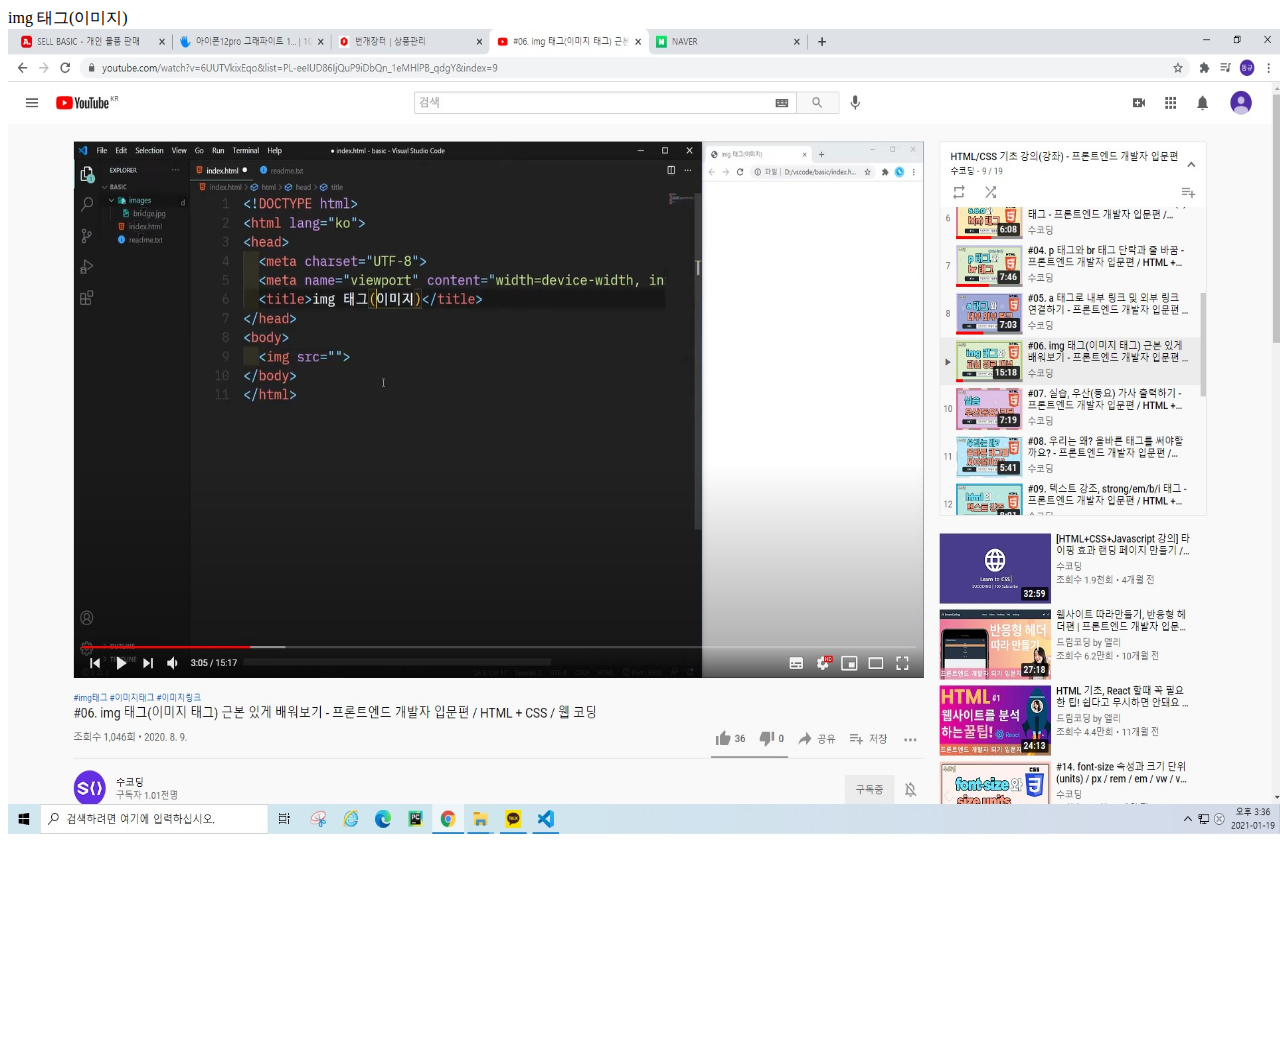
<file: src/index.html>
<!DOCTYPE html> 
<html lang="ko">
<head>
    <meta charset="UTF-8">
    <meta name="viewport" content="width", in
    <title>img 태그(이미지)</title>
</head>
<body>
    <img src="images/sdfsdf.jpg" alt="노을이 지는 다리의 모습을 담은 이미지" width="2000" height="1000">

</body>
</html>
</file>
